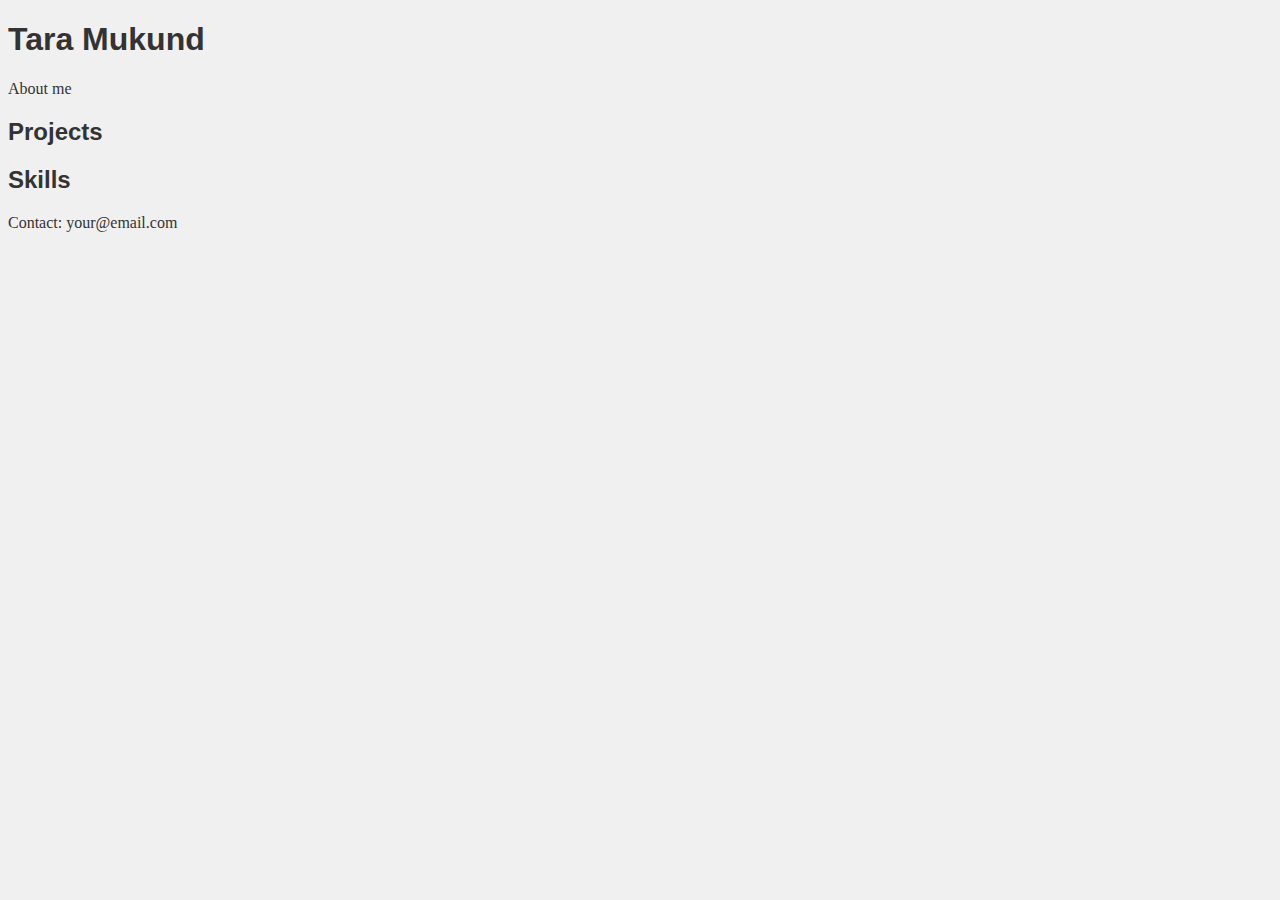
<file: index.html>
<!DOCTYPE html>
<html lang="en">
<head>
    <meta charset="UTF-8">
    <meta name="viewport" content="width=device-width, initial-scale=1.0">
    <link rel="stylesheet" href="styles.css">
    <title>Tara Mukund</title>
</head>
<body>

    <header>
        <h1>Tara Mukund</h1>
        <p>About me</p>
    </header>

    <section id="projects">
        <h2>Projects</h2>
        <!-- Add your project details here -->
    </section>

    <section id="skills">
        <h2>Skills</h2>
        <!-- Add your skills here -->
    </section>

    <!-- Add more sections as needed -->

    <footer>
        <p>Contact: your@email.com</p>
    </footer>

</body>
</html>
</file>
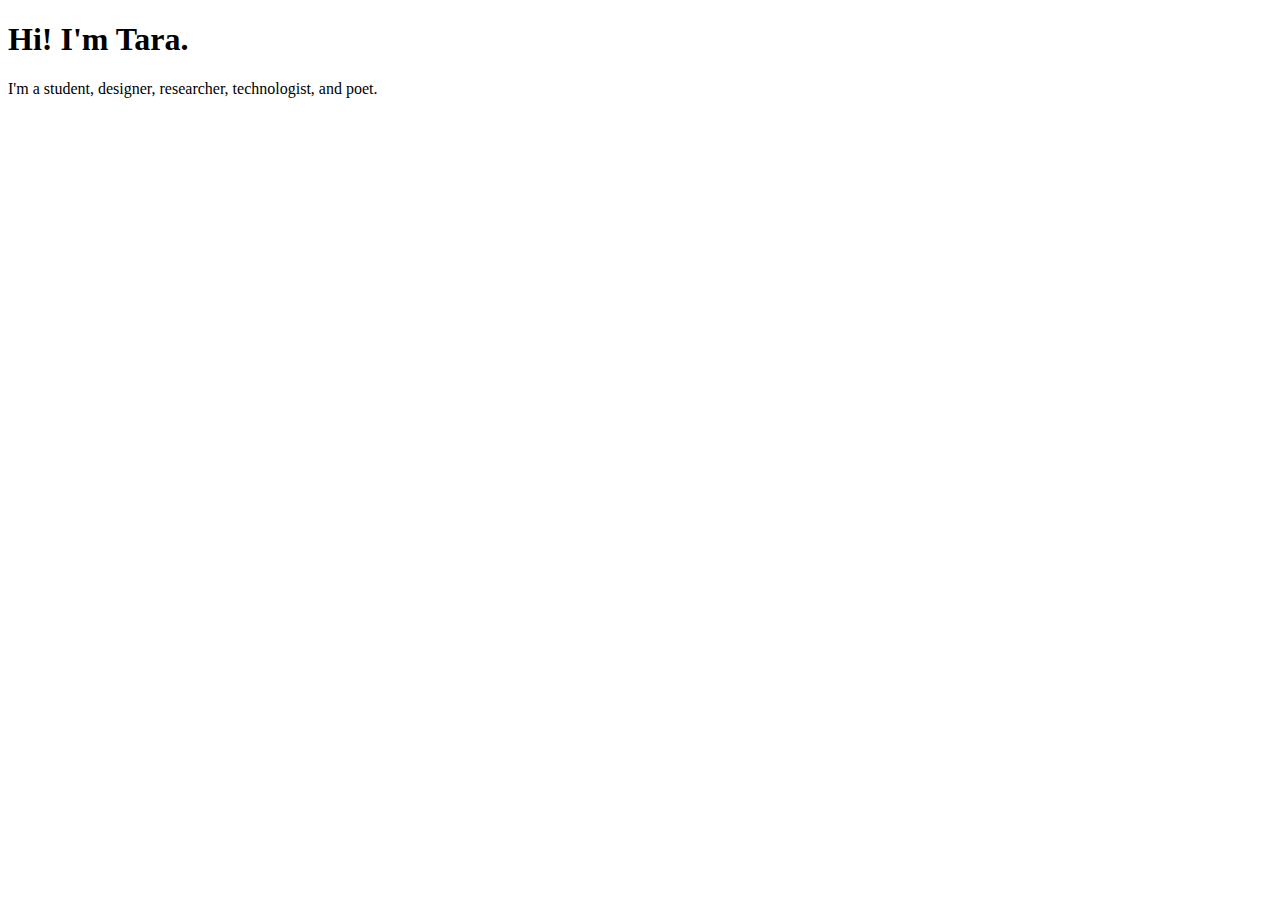
<file: about.html>
<!DOCTYPE html>
<html lang="en">
<head>
    <meta charset="UTF-8">
    <meta name="viewport" content="width=device-width, initial-scale=1.0">
    <title>Tara Mukund - About</title>
</head>
<body>

    <header>
        <h1>Hi! I'm Tara.</h1>
    </header>

    <section id="about">
        <p>I'm a student, designer, researcher, technologist, and poet.</p>
        <!-- Add your project details here -->
    </section>

</body>
</html>
</file>
<file: styles.css>
body {
    background-color: #f0f0f0;
    color: #333;
  }

  h1, h2, h3 {
    font-family: 'Roboto', sans-serif;
  }

  .container {
    margin: 20px;
    padding: 10px;
  }

  p {
    font-size: 16px;
  }
</file>
